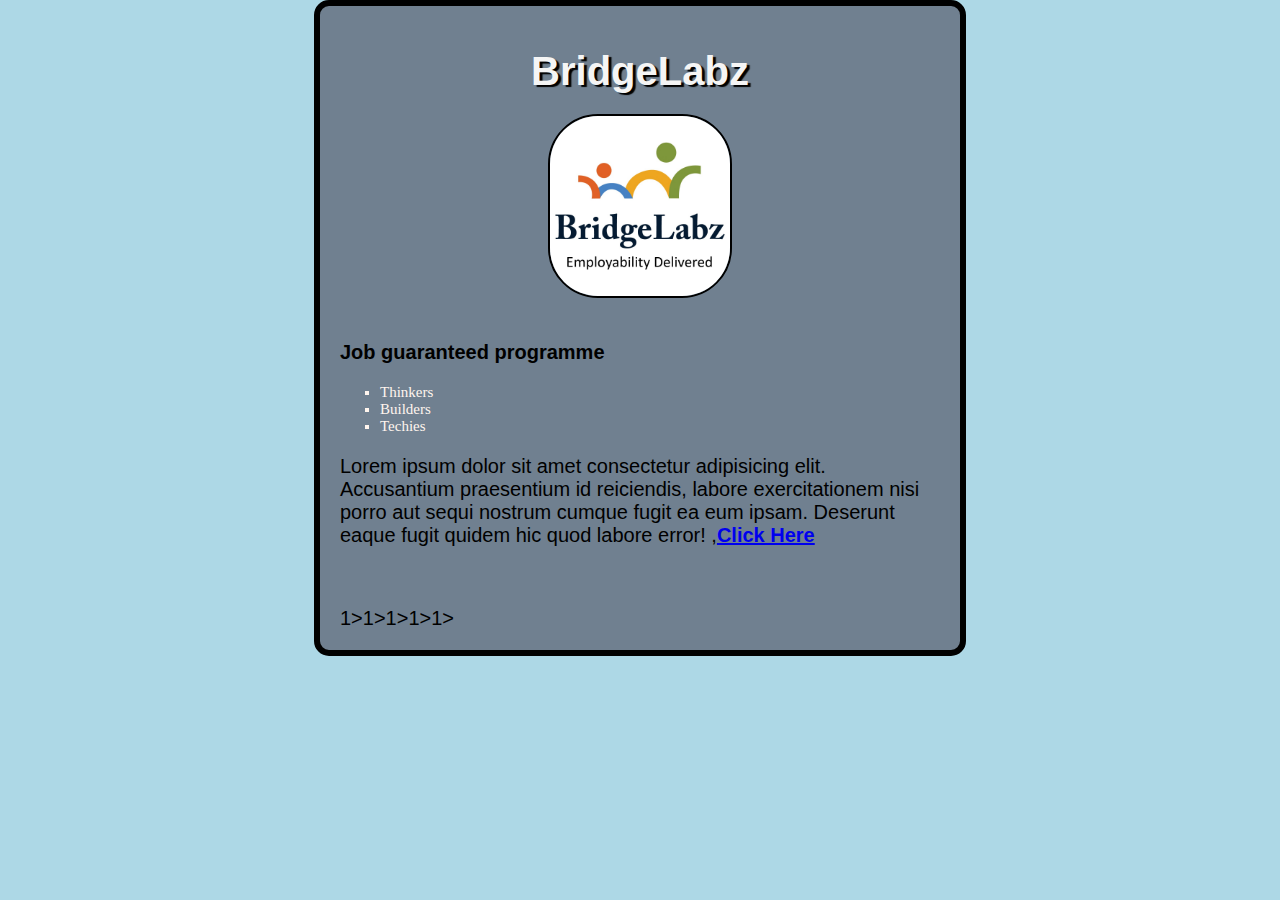
<file: pages/index.html>
<!DOCTYPE html>
<html lang="en">

<head>
    <meta charset="UTF-8">
    <meta http-equiv="X-UA-Compatible" content="IE=edge">
    <meta name="viewport" content="width=device-width, initial-scale=1.0">
    <link rel="Lol" href="../Asset/logo.jpg">
    <title>BridgeLabzPageTemplate</title>
    <link rel="stylesheet" href="..\css\Style.css">

</head>
<br>
<div>
    <h1>
        <Strog>BridgeLabz</Strog>
    </h1>


    <img alt="Template" src="../assets/BL_logo_square_jpg.jpg" width="400px">

    <p><br><b>Job guaranteed programme</b></p>
    </p>
    <ul type="square">
        <li>Thinkers</li>
        <li>Builders</li>
        <li>Techies</li>          
    </ul>
    <p> Lorem ipsum dolor sit amet consectetur adipisicing elit. Accusantium praesentium id reiciendis, labore exercitationem nisi porro aut sequi nostrum cumque fugit ea eum ipsam. Deserunt eaque fugit quidem hic quod labore error! ,<b><a href="https://bridgelabz.com">Click Here</a> </b></p>
</div>

<h1></h1>1></h1>1></h1>1></h1>1></h1>1></h1>

</body>

</html>
</file>
